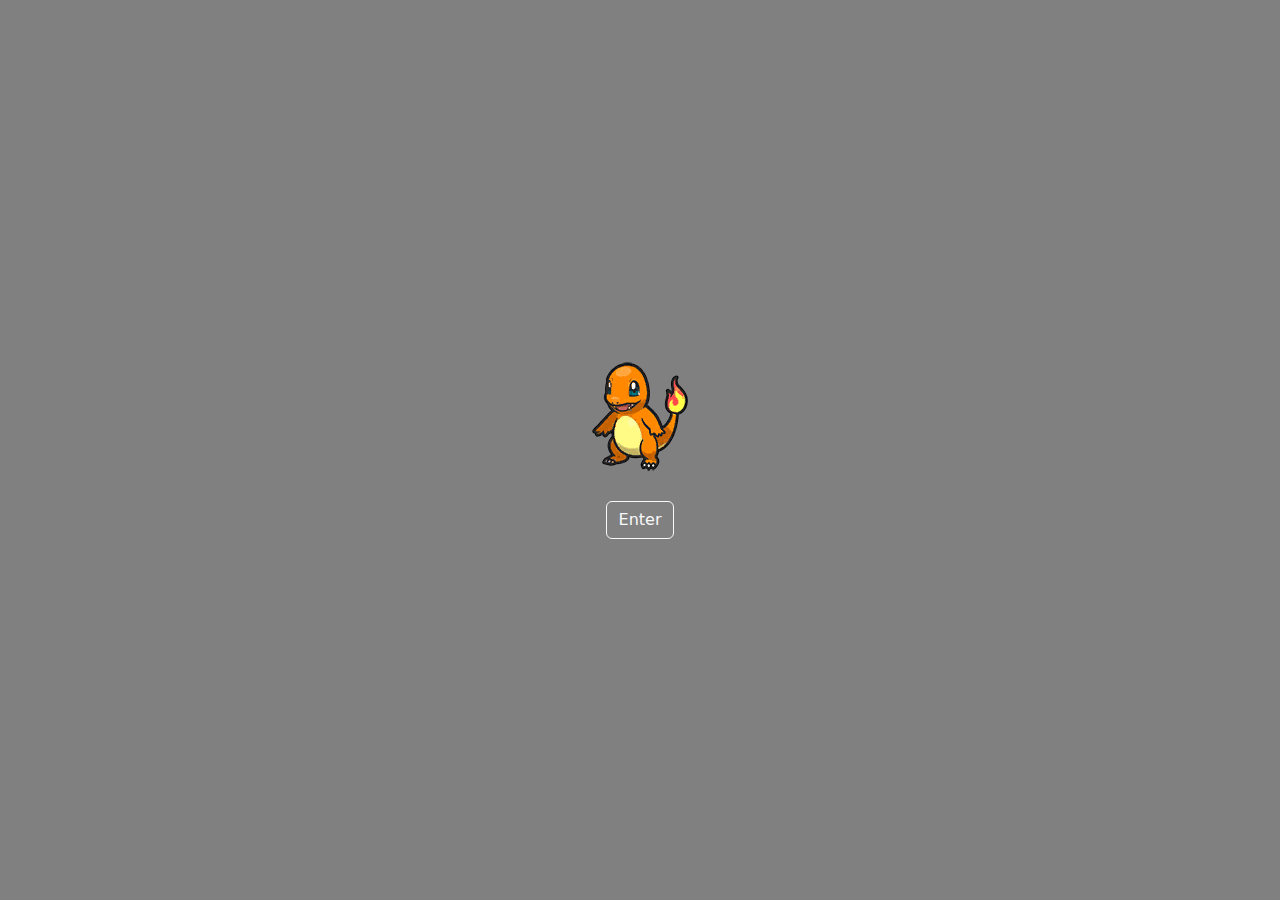
<file: index.html>
<!DOCTYPE html>
<html lang="en">
<head>
    <meta charset="UTF-8">
    <title>supernovae ~</title>
    <link rel="preconnect" href="https://fonts.googleapis.com">
    <link rel="preconnect" href="https://fonts.gstatic.com" crossorigin>
    <link href="https://fonts.googleapis.com/css2?family=JetBrains+Mono:wght@100..800&display=swap" rel="stylesheet">
    <link href="https://cdn.jsdelivr.net/npm/bootstrap@5.3.3/dist/css/bootstrap.min.css" rel="stylesheet" integrity="sha384-QWTKZyjpPEjISv5WaRU9OFeRpok6YctnYmDr5pNlyT2bRjXh0JMhjY6hW+ALEwIH" crossorigin="anonymous">
    <link rel="stylesheet" href="./assets/style.css">
</head>
<body>
    <div class="container-home">
        <div class="home-image">
            <img src="./assets/charmander.png" alt="Charmander">
        </div>
        <div class="home-button"><a href="./home.html"><button type="button" class="btn btn-outline-light">Enter</button></a></div>
    </div>
</body>
</html>
</file>
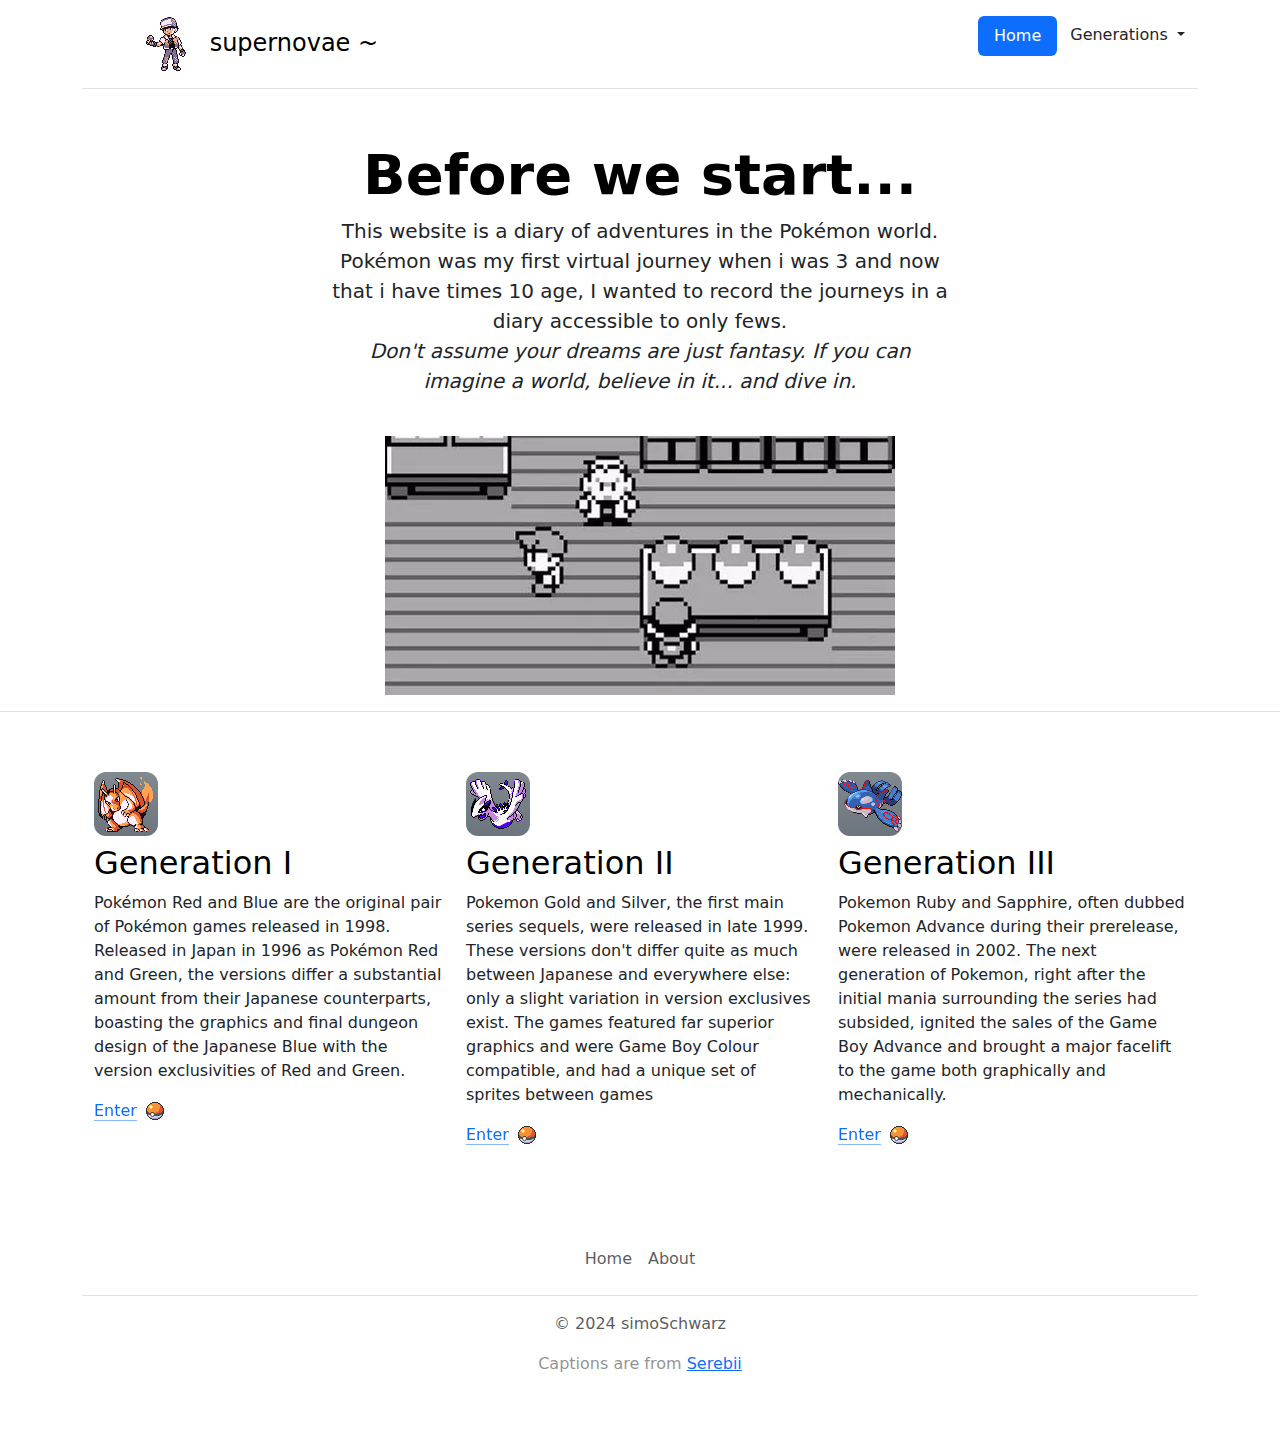
<file: home.html>
<!DOCTYPE html>
<html lang="en">
<head>
    <meta charset="UTF-8">
    <link rel="preconnect" href="https://fonts.googleapis.com">
    <link rel="preconnect" href="https://fonts.gstatic.com" crossorigin>
    <link href="https://fonts.googleapis.com/css2?family=JetBrains+Mono:wght@100..800&display=swap" rel="stylesheet">
    <link href="https://cdn.jsdelivr.net/npm/bootstrap@5.3.3/dist/css/bootstrap.min.css" rel="stylesheet" integrity="sha384-QWTKZyjpPEjISv5WaRU9OFeRpok6YctnYmDr5pNlyT2bRjXh0JMhjY6hW+ALEwIH" crossorigin="anonymous">
    <link rel="stylesheet" href="./assets/style.css">
    <title>Trainer's Journey ~</title>
    <style>
      .feature-icon {
    width: 4rem;
    height: 4rem;
    border-radius: .75rem;
}
    </style>
</head>
<body>

    <!-- Header -->

      <div class="container">
        <header class="d-flex flex-wrap justify-content-center py-3 mb-4 border-bottom">
          <a href="./home.html" class="d-flex align-items-center mb-3 mb-md-0 me-md-auto link-body-emphasis text-decoration-none">
            <svg class="bi me-2" width="40" height="32"><use xlink:href="#bootstrap"></use></svg>
            <span class="fs-4"><img src="./assets/Spr_RB_Red_2.png" class="px-2"> supernovae ~</span></a>
          <ul class="nav nav-pills">
            <li class="nav-item"><a href="./home.html" class="nav-link active" aria-current="page">Home</a></li>
            <li class="nav-item dropdown">
              <ul class="navbar-nav">
                <li class="nav-item dropdown">
                  <button class="btn dropdown-toggle" data-bs-toggle="dropdown" aria-expanded="false">
                    Generations
                  </button>
                  <ul class="dropdown-menu dropdown-menu">
                    <li><a class="dropdown-item" href="./gen-1.html">Gen I</a></li>
                    <li><a class="dropdown-item" href="#">Gen II</a></li>
                    <li><a class="dropdown-item" href="#">Gen III</a></li>
                  </ul>
            </li>
            <!-- <li class="nav-item"><a href="#" class="nav-link">Pricing</a></li>
            <li class="nav-item"><a href="#" class="nav-link">FAQs</a></li>
            <li class="nav-item"><a href="#" class="nav-link">About</a></li> -->
          </ul>
        </header>
      </div>
      
      <!-- Introduction -->

      <div class="px-4 pt-1 my-5 text-center border-bottom">
        <h1 class="display-4 fw-bold text-body-emphasis">Before we start...</h1>
        <div class="col-lg-6 mx-auto">
          <p class="lead mb-4">This website is a diary of adventures in the <b>Pokémon</b> world. Pokémon was my first virtual journey when i was 3 and now that i have times 10 age, I wanted to record the journeys in a diary accessible to only fews.<br>
            <i>Don't assume your dreams are just fantasy. If you can imagine a world, believe in it... and dive in.</i></p>
        </div>

        <!-- Carousel -->

        <div class="container py-3">
          <img src="./assets/homelab.png">
        </div>
      </div>

    <!-- Generations of Adventures -->

    <div class="container px-4 py-2 pb-5" id="featured-3">
      <div class="row g-4 py-1 row-cols-1 row-cols-lg-3">
        <div class="feature col">
          <div class="feature-icon d-inline-flex align-items-center justify-content-center text-bg-secondary bg-gradient fs-2 mb-2">
            <img src="./assets/charizard.png">
          </div>
          <h3 class="fs-2 text-body-emphasis">Generation I</h3>
          <p>Pokémon Red and Blue are the original pair of Pokémon games released in 1998. Released in Japan in 1996 as Pokémon Red and Green, the versions differ a substantial amount from their Japanese counterparts, boasting the graphics and final dungeon design of the Japanese Blue with the version exclusivities of Red and Green.</p>
          <a href="./gen-1.html" class="icon-link">
            Enter
            <img src="./assets/pokeball.png">
          </a>
        </div>
        <div class="feature col">
          <div class="feature-icon d-inline-flex align-items-center justify-content-center text-bg-secondary bg-gradient fs-2 mb-2">
            <img src="./assets/lugia.png">
          </div>
          <h3 class="fs-2 text-body-emphasis">Generation II</h3>
          <p>Pokemon Gold and Silver, the first main series sequels, were released in late 1999. These versions don't differ quite as much between Japanese and everywhere else: only a slight variation in version exclusives exist. The games featured far superior graphics and were Game Boy Colour compatible, and had a unique set of sprites between games</p>
          <a href="#" class="icon-link">
            Enter
            <img src="./assets/pokeball.png">
          </a>
        </div>
        <div class="feature col">
          <div class="feature-icon d-inline-flex align-items-center justify-content-center text-bg-secondary bg-gradient fs-2 mb-2">
            <img src="./assets/kyogre.png">
          </div>
          <h3 class="fs-2 text-body-emphasis">Generation III</h3>
          <p>Pokemon Ruby and Sapphire, often dubbed Pokemon Advance during their prerelease, were released in 2002. The next generation of Pokemon, right after the initial mania surrounding the series had subsided, ignited the sales of the Game Boy Advance and brought a major facelift to the game both graphically and mechanically.</p>
          <a href="#" class="icon-link">
            Enter
            <img src="./assets/pokeball.png">
          </a>
        </div>
      </div>
    </div>

    <!-- Footer -->

    <div class="container">
      <footer class="py-3 my-4">
        <ul class="nav justify-content-center border-bottom pb-3 mb-3">
          <li class="nav-item"><a href="./home.html" class="nav-link px-2 text-body-secondary">Home</a></li>
          <li class="nav-item"><a href="#" class="nav-link px-2 text-body-secondary">About</a></li>
          <!-- <li class="nav-item"><a href="#" class="nav-link px-2 text-body-secondary">Pricing</a></li>
          <li class="nav-item"><a href="#" class="nav-link px-2 text-body-secondary">FAQs</a></li> -->
        </ul>
        <p class="text-center text-body-secondary">© 2024 simoSchwarz</p>
        <p class="text-center text-body-tertiary">Captions are from <a href="htt://serebii.net/">Serebii</a></p>
      </footer>
    </div>

    <script src="https://cdn.jsdelivr.net/npm/bootstrap@5.3.3/dist/js/bootstrap.bundle.min.js" integrity="sha384-YvpcrYf0tY3lHB60NNkmXc5s9fDVZLESaAA55NDzOxhy9GkcIdslK1eN7N6jIeHz" crossorigin="anonymous"></script>
</body>
</html>
</file>
<file: assets/style.css>
* {
    margin: 0;
    padding: 0;
    /* font-family: "JetBrains Mono", monospace;
    font-optical-sizing: auto;
    font-weight: 200;
    font-size: 10pt;
    font-style: normal; */
}

/* Homepage */

.container-home {
    background-color: grey;
    display: flex;
    height: 100vh;
    gap: 30px;
    flex-direction: column;
    justify-content: center;
    align-items: center;
}
</file>
